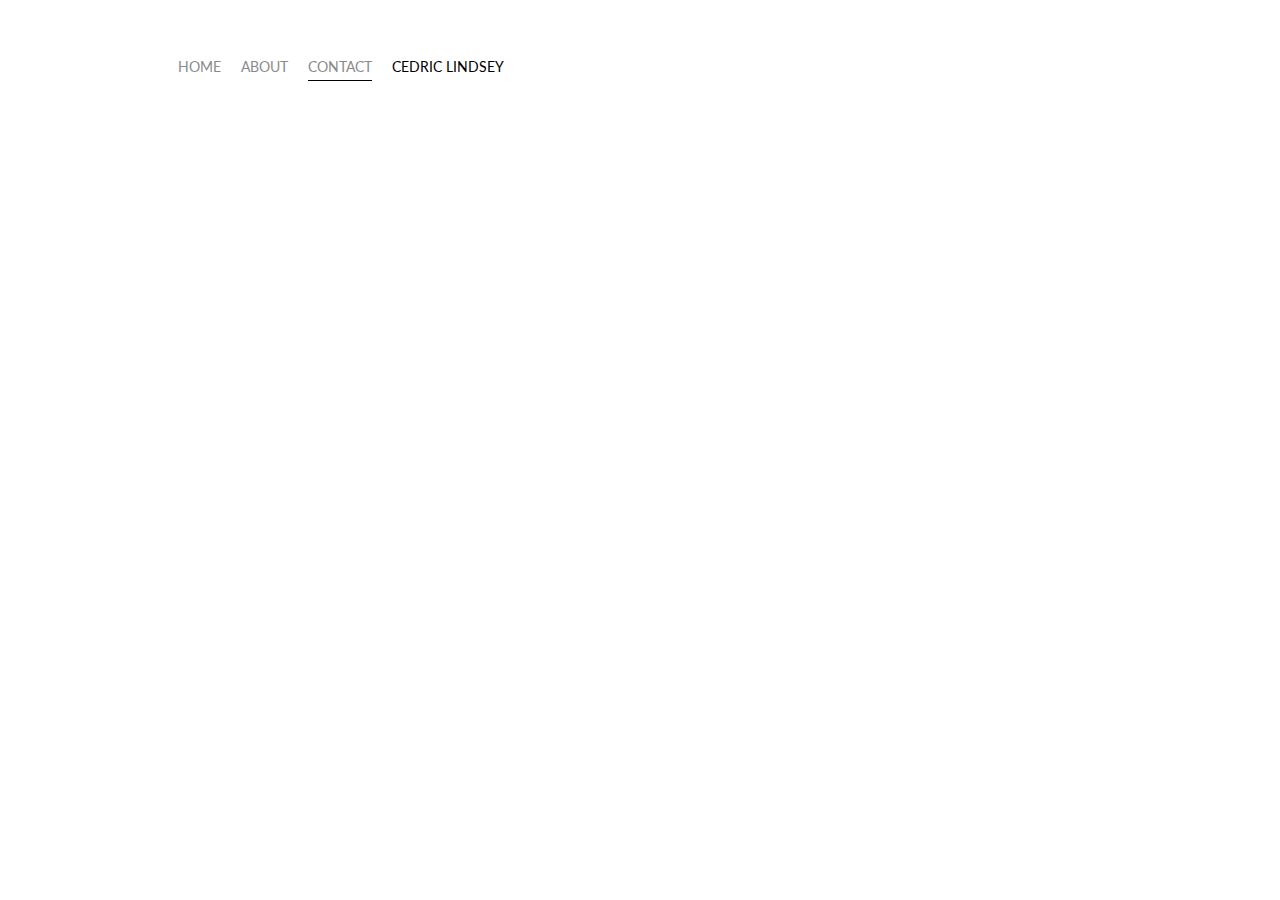
<file: contact.html>
<!DOCTYPE html>
<html>
<head>
    <meta charset="utf-8" />
    <title>Contact</title>
    <link href="https://fonts.googleapis.com/css2?family=Lato:wght@300&display=swap" rel="stylesheet">
    <link rel="stylesheet" href="styles.css">
    <link rel="stylesheet" href="https://stackpath.bootstrapcdn.com/bootstrap/5.0.0-alpha1/css/bootstrap.min.css"
    integrity="sha384-r4NyP46KrjDleawBgD5tp8Y7UzmLA05oM1iAEQ17CSuDqnUK2+k9luXQOfXJCJ4I" crossorgin="anonymous">
</head>  
<body>
     <div class="container">
          <div class="nav-wrapper">
              <div class="left-side">
                   <div class="nav-link-wrapper">
                        <a href="index.html">Home</a>
                   </div>

                   <div class="nav-link-wrapper">
                        <a href="about.html">About</a> 
                    </div>

                    <div class="nav-link-wrapper active-nav-link">
                        <a href="contact.html">Contact</a>
                        </div>
                <div class="right-side">
                       <div class="brand"> 
                           <div>CEDRIC LINDSEY</div>
                   </div>
               </div>
           </div> 


           <script src="https://cdn.jsdelivr.net/npm/bootstrap@5.0.2/dist/js/bootstrap.bundle.min.js" integrity="sha384-MrcW6ZMFYlzcLA8Nl+NtUVF0sA7MsXsP1UyJoMp4YLEuNSfAP+JcXn/tWtIaxVXM" crossorigin="anonymous"></script>
</body>
</html>
</file>
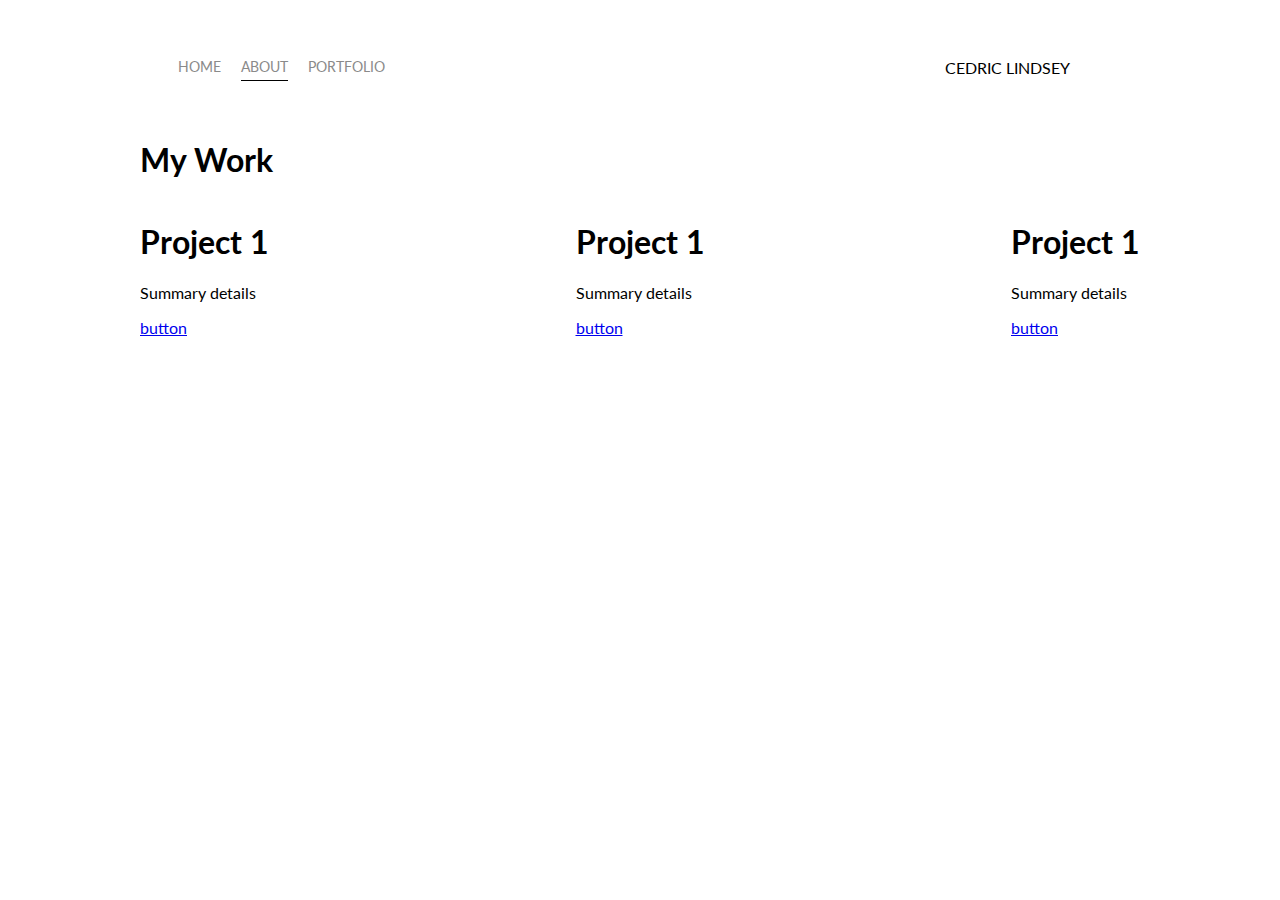
<file: portfolio.html>
<!DOCTYPE html>
<html>
<head>
    <meta charset="utf-8" />
    <title>About</title>
    <link href="https://fonts.googleapis.com/css2?family=Lato:wght@300&display=swap" rel="stylesheet">
    <link rel="stylesheet" href="styles.css">
</head>  
<body>
     <div class="container">
          <div class="nav-wrapper">
              <div class="left-side">
                   <div class="nav-link-wrapper">
                        <a href="index.html">Home</a>
                   </div>

                   <div class="nav-link-wrapper active-nav-link">
                        <a href="about.html">About</a> 
                    </div>

                    <div class="nav-link-wrapper">
                        <a href="portfolio.html">Portfolio</a>
                      </div>
                      
                </div>
                   
                <div class="right-side">
                       <div class="brand"> 
                           <div>CEDRIC LINDSEY</div>
                   </div>
               </div>
           </div> 

           
<section class="work">
    <h1>My Work</h1>
    <div class="worklist">
        
        <div class="workitem">
           <div class="workimage"></div>
           <h1>Project 1</h1>
           <p>Summary details</p>
           <a class="worklink" href="#">button</a>

        </div>
        <div class="workitem">
            <div class="workimage"></div>
            <h1>Project 1</h1>
            <p>Summary details</p>
            <a class="worklink" href="#">button</a>
 
        </div>
        <div class="workitem">
            <div class="workimage"></div>
            <h1>Project 1</h1>
            <p>Summary details</p>
            <a class="worklink" href="#">button</a>
 
        </div>
         
    </div>

</section>
</div>
    </div>      
</body> 
</html>
</file>
<file: styles.css>
/* Master styles */
body {
    font-family: "Lato", sans-serif;
    margin: 0px;
}

.container {
    padding: 20px;
    max-width: 1000px;
    margin: 0 auto;
    align-items: center;
}

/*Nav styles */ 
.nav-wrapper {
    display: flex;
    justify-content: space-between;
    padding: 38px;
}

.left-side {
    display: flex;
}

.nav-wrapper > .left-side > div {
    margin-right: 20px;
    text-transform: uppercase;
    font-size: 0.9rem;
}
.nav-link-wrapper {
    height: 22px;
    border-bottom: 1px solid transparent;
    transition: border-bottom 0.5s;
}

.nav-link-wrapper a {
    color: #8a8a8a;
    text-decoration: none;
    transition: color 0.5s;
}

.nav-link-wrapper:hover {
    border-bottom: 1px solid black;
}

.nav-link-wrapper a:hover {
    color: black;
}

.brand {
    margin-right: 2em;
}
.active-nav-link {
    border-bottom: 1px solid black;
}
.act-nav-link a {
    color:black !important;
}



/* Portfolio styles */

.portfolio-items-wrapper {
    display: grid;
    grid-template-columns: 1fr 1fr 1fr 1fr;
    grid-template-areas: 
    "gridcol1 gridcol2 gridcol3 gridcol4";
}

.gridcol1 {
    grid-area: gridcol1;
}
.gridcol2 {
    grid-area: gridcol2;
}
.gridcol3 {
    grid-area: gridcol3;
}
.gridcol4 {
    grid-area: gridcol4;
}


.portfolio-item-wrapper {
    position: relative;
}
   
.portfolio-img-background {
    height: 350px;
    background-size: cover;
    background-position: center;  
    background-repeat: no-repeat;   
}

.img-text-wrapper {
    position: absolute;
    top: 0;
    display: flex;
    flex-direction: column;
    justify-content:center;
    align-items: center;
    height: 100%;
    text-align: center;
    padding-left: 100px;
    padding-right: 100px;   
}

.img-text-wrapper .subtitle {
    transition: 1s;
    color: transparent;
}
.image-blur {
  transition: 1s;
  filter: brightness(10%);  
}

.img-text-wrapper:hover .subtitle {
    color: lightseagreen;
    font-weight: 600;
}
.logo-wrapper img {
    width: 50%;
    margin-bottom: 20px;
}

.two-column-wrapper {
    display: grid;
    grid-template-columns: 1fr 1fr;
}

.profile-image-wrapper img {
    width: 100%
}

.profile-image-wrapper{
    max-width:  300px;
}

.profile-content-wrapper {
    padding: 30px;
}

.profile-content-wrapper h1 {
    color: lightseagreen
}
/* About page */
.two-column-wrapper {
    display: flex;
    
}
.profile-image-wrapper img {
    width: 100%;
}
.profile-content-wrapper {
    padding: 0px 30px 30px 30px;
}
.profile-content-wrapper h1 {
    color: lightseagreen;
    margin-top: 0px;
}
.skillslist{
    display:flex;
    justify-content: space-between;
}
.worklist{
    display:flex;
    justify-content: space-between;
}
</file>
